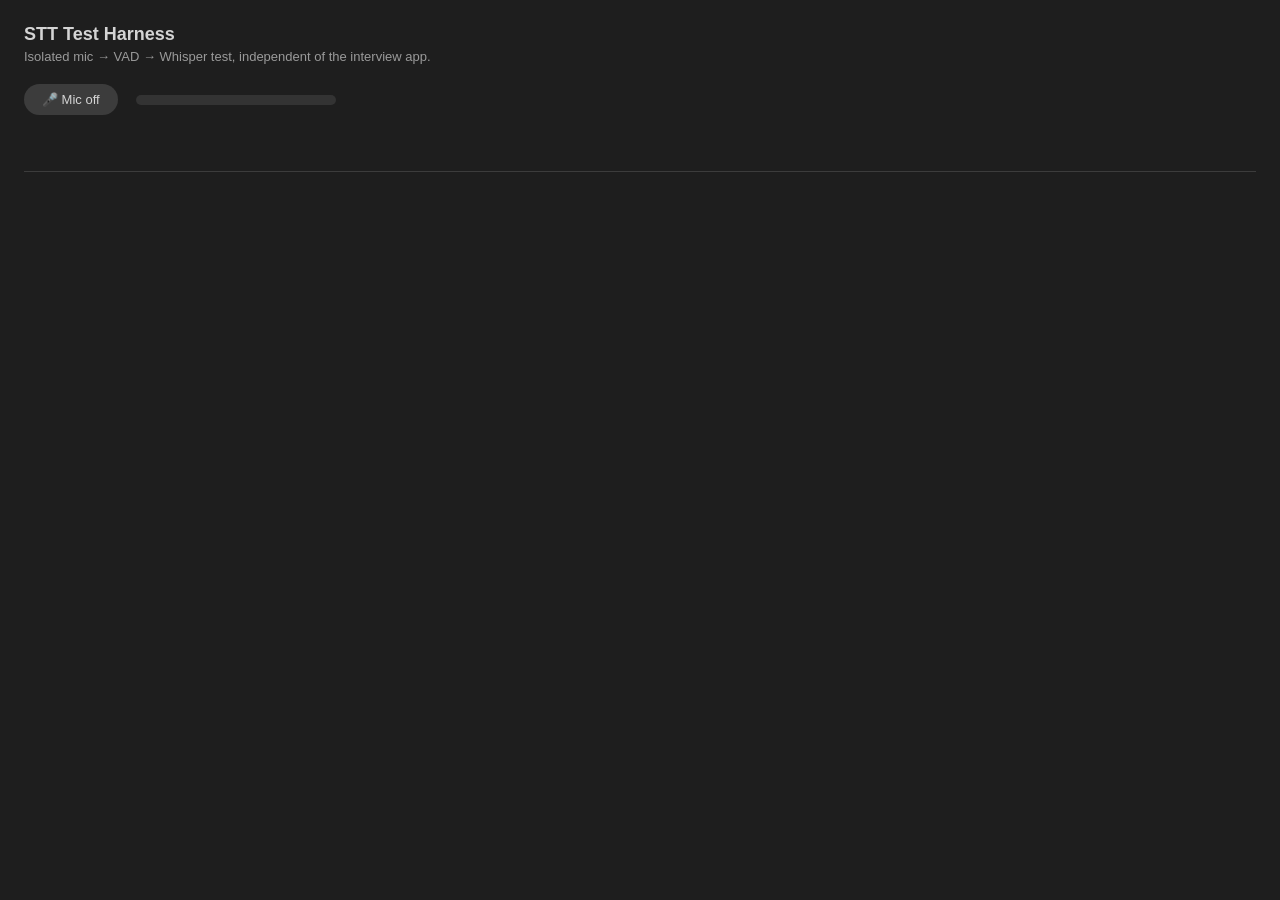
<file: frontend/stt_test.html>
<!DOCTYPE html>
<html lang="en">
<head>
<meta charset="UTF-8" />
<meta name="viewport" content="width=device-width, initial-scale=1.0" />
<title>STT Test Harness</title>
<style>
  :root { color-scheme: dark; }
  body {
    margin: 0;
    background: #1e1e1e;
    color: #d4d4d4;
    font-family: -apple-system, BlinkMacSystemFont, "Segoe UI", Roboto, sans-serif;
    padding: 24px;
  }
  h1 { font-size: 18px; margin: 0 0 4px 0; }
  .subtitle { color: #9a9a9a; margin: 0 0 20px 0; font-size: 13px; }
  #mic-btn {
    background: #3c3c3c;
    color: #d4d4d4;
    border: none;
    border-radius: 16px;
    padding: 8px 18px;
    font-size: 13px;
    cursor: pointer;
  }
  #mic-btn.active { background: #c0392b; color: white; }
  #level-bar-track {
    display: inline-block;
    width: 200px;
    height: 10px;
    background: #333;
    border-radius: 5px;
    margin-left: 14px;
    vertical-align: middle;
    overflow: hidden;
  }
  #level-bar {
    height: 100%;
    width: 0%;
    background: #4caf50;
  }
  #log {
    margin-top: 20px;
    border-top: 1px solid #3c3c3c;
    padding-top: 16px;
  }
  .entry {
    background: #2d2d2d;
    border-radius: 8px;
    padding: 10px 14px;
    margin-bottom: 10px;
    font-size: 13.5px;
  }
  .entry .meta {
    color: #9a9a9a;
    font-size: 11px;
    margin-top: 4px;
  }
  .entry.empty { color: #9a9a9a; font-style: italic; }
  #partial-preview {
    margin-top: 16px;
    min-height: 20px;
    font-size: 13.5px;
    color: #7fb3ff;
    font-style: italic;
  }
</style>
</head>
<body>

<h1>STT Test Harness</h1>
<p class="subtitle">Isolated mic → VAD → Whisper test, independent of the interview app.</p>

<button id="mic-btn">🎤 Mic off</button>
<span id="level-bar-track"><span id="level-bar"></span></span>
<span id="status" style="margin-left: 12px; color: #9a9a9a; font-size: 12.5px;"></span>

<div id="partial-preview"></div>
<div id="log"></div>

<script src="stt_test.js"></script>
</body>
</html>
</file>
